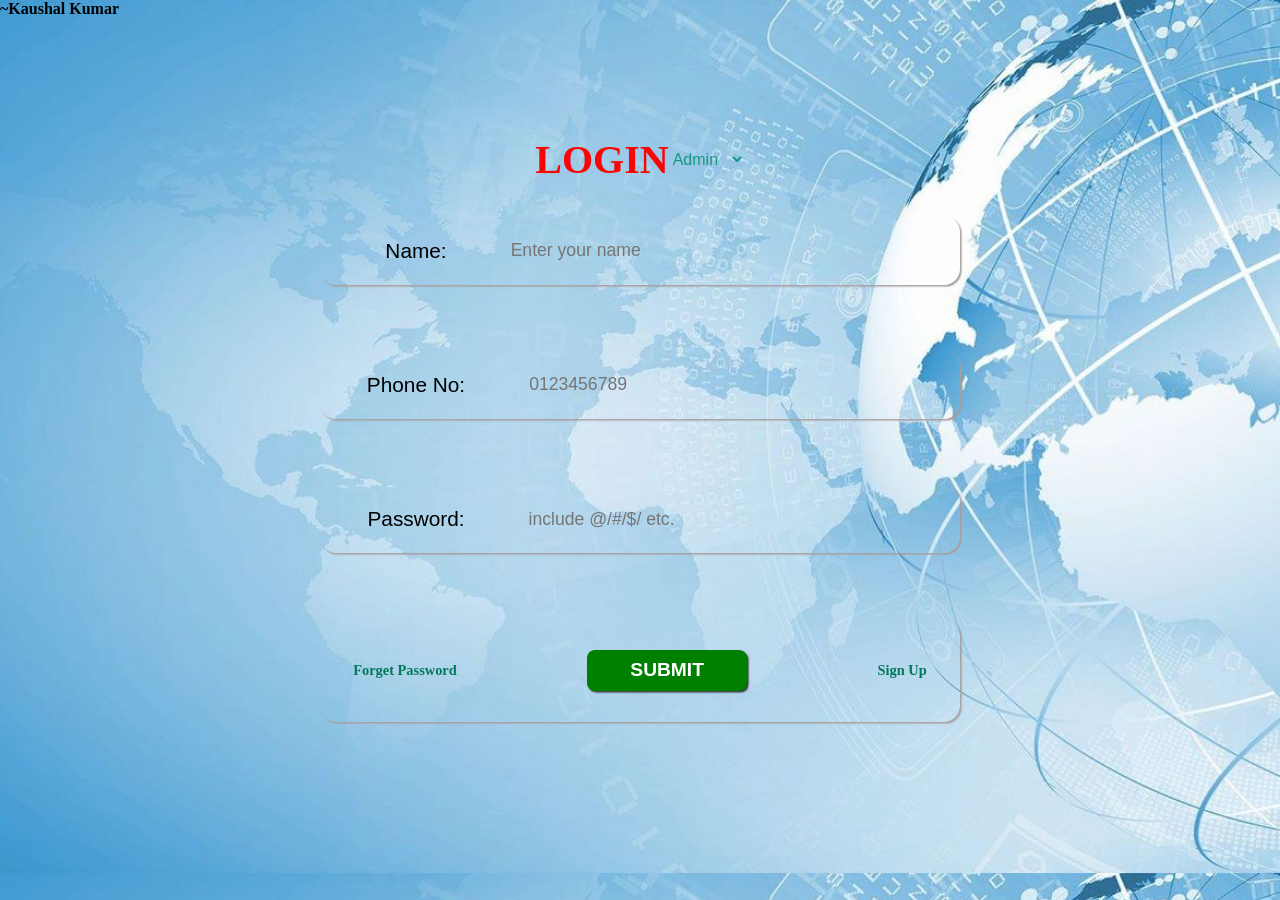
<file: index.html>
<!DOCTYPE html>
<html lang="en">
<head>
    <meta charset="UTF-8">
    <meta name="viewport" content="width=device-width, initial-scale=1.0">
    <title>Login Page</title>
    <link rel="stylesheet" href="login1.css">
</head>
<body>
    <h4>~Kaushal Kumar</h4>
    <div class="container">
        
        <div class="boxes">
            <h1>LOGIN</h1> 
            <select name="dropdown" id="drop">
                <option class="op" value="admin">Admin</option>
                <option class="op" value="student">Student</option>
            </select>
            <div class="box">
                <label for="name">Name:</label>
                <input id="name" type="text" placeholder="Enter your name">
            </div>
            <div class="box">
                <label for="mobNo">Phone No:</label>
                <input id="mobNo" type="number" placeholder="0123456789">
            </div>
            <div class="box">
                <label for="pass">Password:</label>
                <input id="pass" type="text" placeholder="include @/#/$/ etc.">
            </div>
            <div class="box5">
                <div class="for">
                    <a href="">Forget Password</a>
                </div>
                <button id="sub">
                    <a href=""> SUBMIT</a>
                </button>
                <div class="sign">
                    <a href="sign_up.html">Sign Up</a>
                </div>
            </div>
        </div>
    </div>
    <script src="login.js"></script>
</body>
</html>
</file>
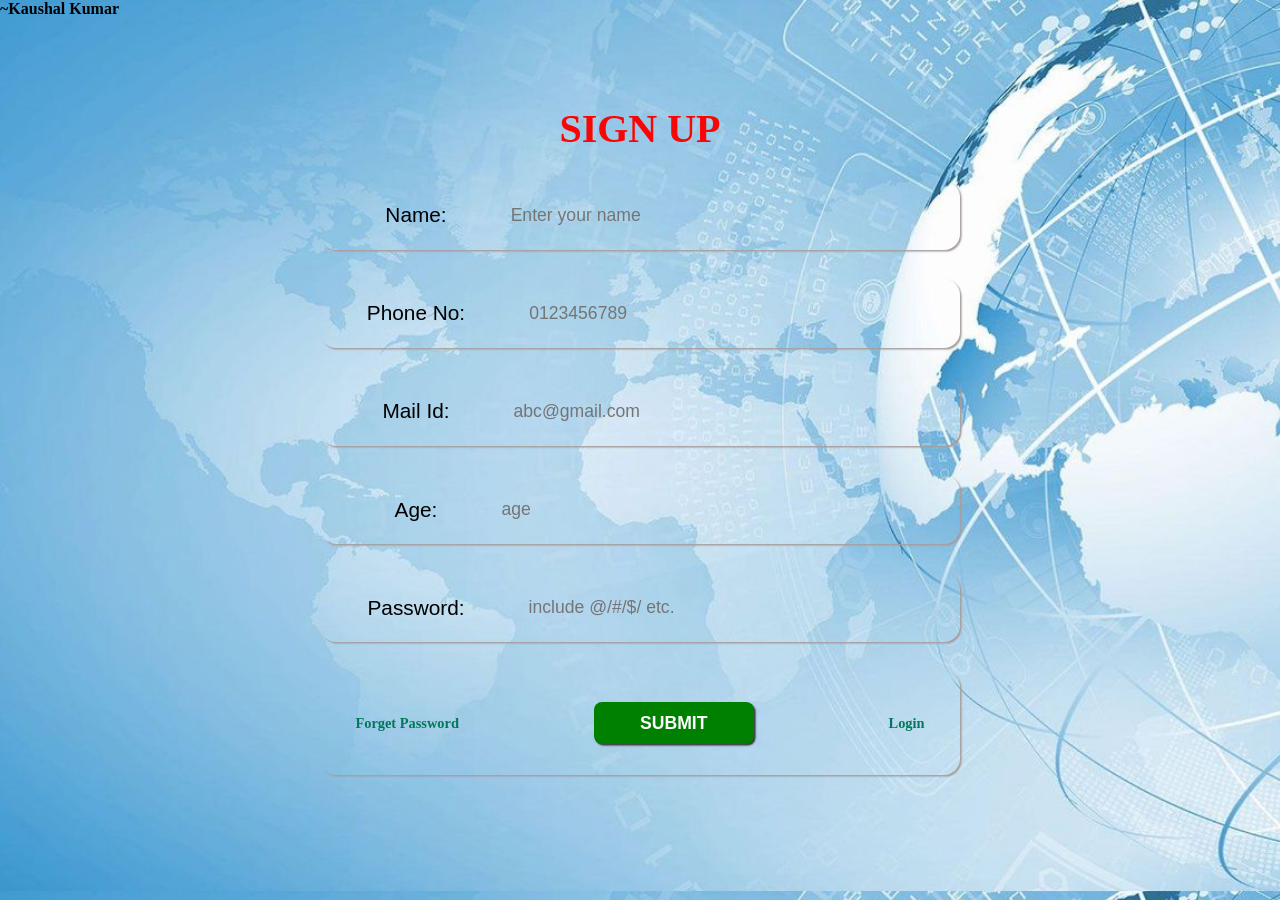
<file: sign_up.html>
<!DOCTYPE html>
<html lang="en">
<head>
    <meta charset="UTF-8">
    <meta name="viewport" content="width=device-width, initial-scale=1.0">
    <title>Sign Up Page</title>
    <link rel="stylesheet" href="sign_up.css">
</head>
<body>
    <h4>~Kaushal Kumar</h4>
    <div class="container">
        <div class="boxes">
            <h1>SIGN UP</h1>
            <div class="box">
                <label for="name">Name:</label>
                <input id="name" type="text" placeholder="Enter your name">
            </div>
            <div class="box">
                <label for="mobNo">Phone No:</label>
                <input id="mobNo" type="number" placeholder="0123456789">
            </div>
            <div class="box">
                <label for="mail">Mail Id:</label>
                <input id="mail" type="text" placeholder="abc@gmail.com">
            </div>
            <div class="box">
                <label for="age">Age:</label>
                <input id="age" type="number" placeholder="age">
            </div>
            <div class="box">
                <label for="pass">Password:</label>
                <input id="pass" type="text" placeholder="include @/#/$/ etc.">
            </div>
            <div class="box5">
                <div class="for">
                    <a href="">Forget Password</a>
                </div>
                <button id="sub">
                    <a href="">SUBMIT</a>
                </button>
                <div class="sign">
                    <a href="index.html">Login</a>
                </div>
            </div>
        </div>
    </div>
    <script src="sign_up.js"></script>
</body>
</html>
</file>
<file: login1.css>
*{
    margin: 0;
    padding: 0;
    box-sizing: border-box;
}


body, html{
    width: 100vw;
    background-image: url(photo4.jpg);
    background-size: cover;
}

.container{
    width: 100%;
    height: 95vh;
    display: flex;
    flex-wrap: wrap;
    justify-content: center;
    align-items: center;
}
.boxes{
    width: 50%;
    height: 80%;
    display: flex;
    flex-wrap: wrap;
    justify-content: center;

}
h1{
    font-size: 2.5rem;
    color: rgb(250, 5, 5);
    align-self: center;
    
}
#drop{
    /* height: 1.5vw; */
    font-size: 1rem;
    border-radius: .5rem;
    color: rgb(22, 151, 132);
    background-color: transparent;
    border-style: none;
    align-self: center;
}

#drop:hover{
    box-shadow: .1rem .1rem .1rem  rgb(166, 158, 158);
}
.box{
    width: 100%;
    height: 10%;
    font-size: 1.3rem;

    font-family: 'Gill Sans', 'Gill Sans MT', Calibri, 'Trebuchet MS', sans-serif;
    border-radius: 1rem;
    display: flex;
    justify-content: center;
    gap: 10%;
    align-items: center;
    box-shadow: .1rem .1rem .1rem  rgb(166, 158, 158);
}

input{
    width: 60%;
    height: 50%;
    outline: none;
    border-width: 0;
    border-radius: .54rem;
    font-size: 1.1rem;
    border-style: none;
    background-color: transparent;
    transition: transform 0.4s ease;
}
input:hover{
    transform: scale(1.1);
    box-shadow: .1rem .1rem .1rem rgb(166, 158, 158), -.09rem -.09rem .09rem rgb(166, 158, 158);
}
#sub{
    width: 25%;
    height: 40%;
    background-color: green;
    box-shadow: .1rem .1rem .1rem rgb(58, 57, 57);
    border-style: none;
    border-radius: .5rem;
    color: white;
    font-size: 1.2rem;
    font-weight: 900;
}

.box5{
    width: 100%;
    height: 15%;
    font-size: .9rem;
    border-radius: 1rem;
    display: flex;
    flex-wrap: wrap;
    justify-content: space-around;
    gap: 10%;
    align-items: center;
    box-shadow: .1rem .1rem .1rem  rgb(166, 158, 158);
}
#sub a{
    text-decoration: none;
    color: white;
}

.sign a, .for a{
    text-decoration: none;
    font-weight: 700;
    color: rgb(1, 120, 92);
    border-radius: .5rem;
    transition: transform 0.4s ease;
}
.sign a:hover,.for a:hover{
    transform: scale(1.1);
    box-shadow: .1rem .1rem .1rem  rgb(166, 158, 158), -.09rem -.09rem .09rem rgb(166, 158, 158);
}
.modes{
    position: relative;
    top: 10%;
    left: 10%;
}








@media (max-width: 650px){
    body, html{
    width: 100%;
    background-image: url(photo3.webp);
    background-size: cover;
}

.container{
    width: 100%;
    height: 97vh;
    display: flex;

    justify-content: center;
    
}
.boxes{
    width: 90%;
    height: 60%;
    display: flex;
    flex-wrap: wrap;
    justify-content: center;

}
h1{
    font-size: 3rem;
    color: rgb(250, 5, 5);
    align-self: center;
    
}
#drop{
    font-size: 3vw;
    border-radius: .5rem;
    color: rgb(22, 151, 132);
    background-color: transparent;
    border-style: none;
    align-self: center;
}

#drop:hover{
    box-shadow: .1rem .1rem .1rem  rgb(166, 158, 158);
}
.box{
    width: 90%;
    height: 10%;
    font-size: 1.2rem;

    font-family: 'Gill Sans', 'Gill Sans MT', Calibri, 'Trebuchet MS', sans-serif;
    border-radius: 1rem;
    display: flex;
    justify-content: center;
    gap: 10%;
    align-items: center;
    box-shadow: .1rem .1rem .1rem  rgb(166, 158, 158);
}

input{
    width: 55%;
    height: 60%;
    border-width: 0;
    border-radius: .54rem;
    font-size: 1rem;
    border-style: none;
    background-color: transparent;
    transition: transform 0.4s ease;
}
input:hover{
    transform: scale(1.12);
    box-shadow: .1rem .1rem .1rem rgb(166, 158, 158), -.09rem -.09rem .09rem rgb(166, 158, 158);
}
#sub{
    width: 25%;
    height: 40%;
    background-color: green;
    box-shadow: .1rem .1rem .1rem rgb(58, 57, 57);
    border-style: none;
    border-radius: .5rem;
    color: white;
    font-size: 1.1rem;
    font-weight: 900;
}

.box5{
    width: 100%;
    height: 15%;
    font-size: .9rem;
    border-radius: 1rem;
    display: flex;
    justify-content: space-around;
    gap: 10%;
    align-items: center;
    box-shadow: .1rem .1rem .1rem  rgb(166, 158, 158);
}
#sub a{
    text-decoration: none;
    color: white;
}

.sign a, .for a{
    text-decoration: none;
    color: rgb(6, 252, 215);
    border-radius: .5rem;
    transition: transform 0.4s ease;
}
.sign a:hover,.for a:hover{
    transform: scale(1.1);
    box-shadow: .1rem .1rem .1rem  rgb(166, 158, 158), -.09rem -.09rem .09rem rgb(166, 158, 158);
}
.modes{
    position: relative;
    top: 10%;
    left: 10%;
}
}
</file>
<file: sign_up.css>
*{
    margin: 0;
    padding: 0;
    box-sizing: border-box;
}

body, html{
    width: 100vw;
    background-image:url(photo4.jpg);
    background-size:cover;
}
.container{
    width: 100%;
    height: 97vh;
    display: flex;
    justify-content: center;
    align-items: center;
}
.boxes{
    width: 50%;
    height: 80%;
    display: flex;
    flex-wrap: wrap;
    justify-content: center;
}
h1{
    font-size: 2.5rem;
    color: rgb(250, 5, 5);
}
.box{
    width: 100%;
    height: 10%;
    font-size: 1.3rem;

    font-family: 'Gill Sans', 'Gill Sans MT', Calibri, 'Trebuchet MS', sans-serif;
    
    border-radius: 1rem;
    display: flex;
    justify-content: center;
    gap: 10%;
    align-items: center;
    box-shadow: .1rem .1rem .1rem  rgb(166, 158, 158);
}

input{
    width: 60%;
    height: 50%;
    font-size: 1.1rem;
    background-color: transparent;
    border-radius: .54rem;
    border-style: none;
    outline: none;
    transition: transform 0.4s ease;
}
input:hover{
    transform: scale(1.1);
    box-shadow: .1rem .1rem .1rem rgb(166, 158, 158), -.09rem -.09rem .09rem rgb(166, 158, 158);
}
#sub{
    width: 25%;
    height: 40%;
    background-color: green;
    box-shadow: .1rem .1rem .1rem rgb(58, 57, 57);
    border-style: none;
    border-radius: .5rem;
    color: white;
    font-size: 1.1rem;
    font-weight: 900;
}

.box5{
    width: 100%;
    height: 15%;
    font-size: .9rem;
    
    border-radius: 1rem;
    display: flex;
    justify-content: space-around;
    gap: 10%;
    align-items: center;
    box-shadow: .1rem .1rem .1rem  rgb(166, 158, 158);
}
#sub a{
    text-decoration: none;
    color: white;
}

.sign a, .for a{
    text-decoration: none;
    font-weight: 700;
    color: rgb(1, 120, 92);
    border-radius: .5rem;
    transition: transform 0.4s ease;
}
.sign a:hover,.for a:hover{
    transform: scale(1.1);
    box-shadow: .1rem .1rem .1rem  rgb(166, 158, 158), -.09rem -.09rem .09rem rgb(166, 158, 158);
    
}
.modes{
    position: relative;
    top: 10%;
    left: 10%;
}



/* MOBILE VIEW */

@media(max-width: 650px){
    body, html{
    width: 100%;
    background-image: url(photo3.webp);
    background-size:cover;
}
.container{
    width: 100%;
    height: 97vh;
    display: flex;
    justify-content: center;
    align-items: center;
}
.boxes{
    width: 90%;
    height: 60%;
    display: flex;
    flex-wrap: wrap;
    justify-content: center;
}
h1{
    font-size: 3rem;
    color: rgb(250, 5, 5);
}
.box{
    width: 90%;
    height: 10%;
    font-size: 1.2rem;

    font-family: 'Gill Sans', 'Gill Sans MT', Calibri, 'Trebuchet MS', sans-serif;
    
    border-radius: 1rem;
    display: flex;
    justify-content: center;
    gap: 10%;
    align-items: center;
    box-shadow: .1rem .1rem .1rem  rgb(166, 158, 158);
}

input{
    width: 55%;
    height: 60%;
    font-size: 1rem;
    background-color: transparent;
    border-radius: .54rem;
    border-style: none;
    transition: transform 0.4s ease;
}
input:hover{
    transform: scale(1.1);
    box-shadow: .1rem .1rem .1rem rgb(166, 158, 158), -.09rem -.09rem .09rem rgb(166, 158, 158);
}
#sub{
    width: 25%;
    height: 40%;
    background-color: green;
    box-shadow: .1rem .1rem .1rem rgb(58, 57, 57);
    border-style: none;
    border-radius: .5rem;
    color: white;
    font-size: 1.1rem;
    font-weight: 900;
}

.box5{
    width: 100%;
    height: 15%;
    font-size: .9rem;
    
    border-radius: 1rem;
    display: flex;
    justify-content: space-around;
    gap: 10%;
    align-items: center;
    box-shadow: .1rem .1rem .1rem  rgb(166, 158, 158);
}
#sub a{
    text-decoration: none;
    color: white;
}

.sign a, .for a{
    text-decoration: none;
    color: rgb(6, 252, 215);
    border-radius: .5rem;
    transition: transform 0.4s ease;
}
.sign a:hover,.for a:hover{
    transform: scale(1.1);
    box-shadow: .1rem .1rem .1rem  rgb(166, 158, 158), -.09rem -.09rem .09rem rgb(166, 158, 158);
    
}
.modes{
    position: relative;
    top: 10%;
    left: 10%;
}
}
</file>
